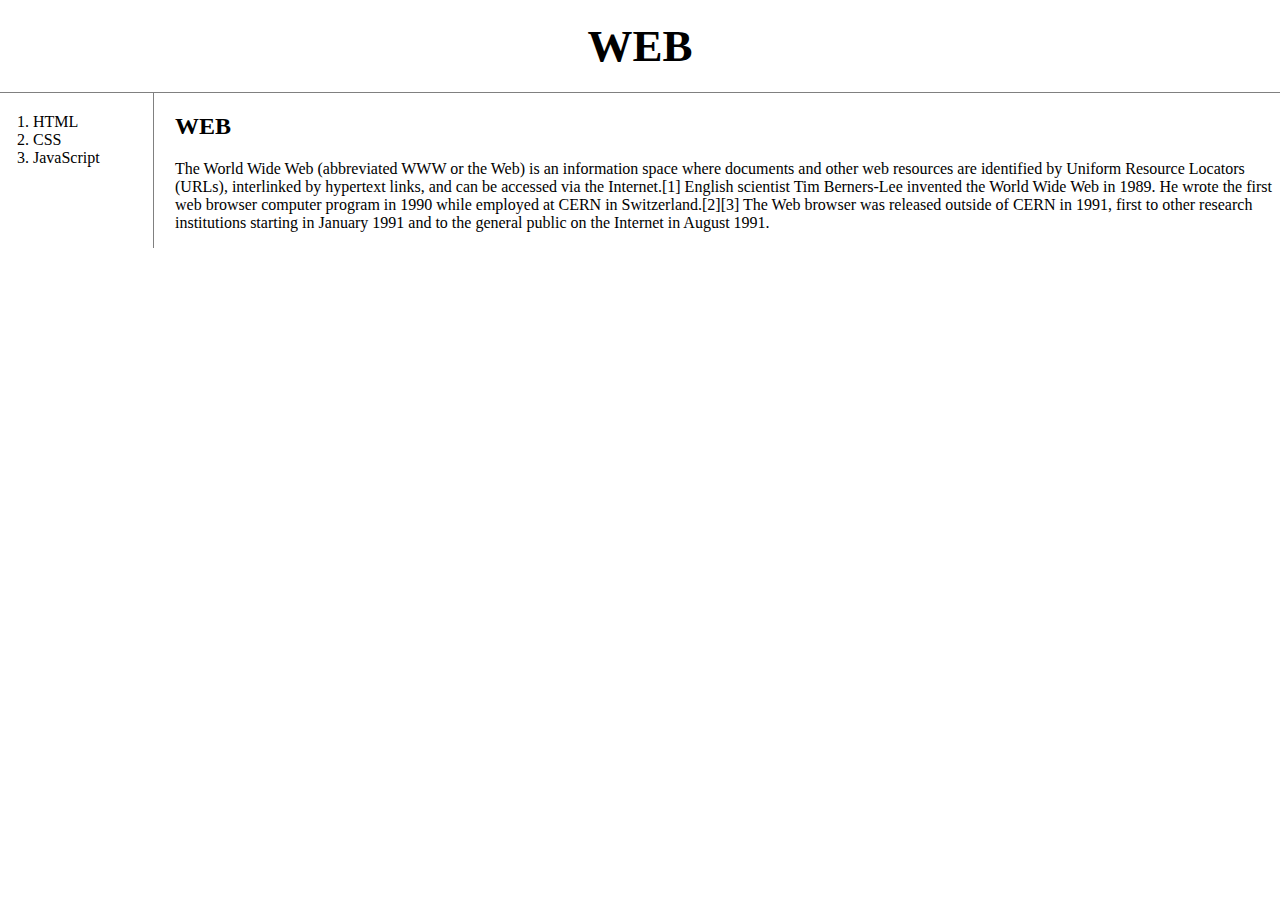
<file: index.html>
<!doctype html>
<html>
<head>
  <title>WEB1 - Welcome</title>
  <meta charset="utf-8">
  <link rel = "stylesheet" href = "style.css">
</head>
<body>
  
  <h1> <a href="index.html"> WEB </a> </h1>
  <div id = "grid">
  <ol>
    <li> <a href="1.html"> HTML </a> </li>
    <li> <a href="2.html"> CSS </a> </li>
    <li> <a href="3.html"> JavaScript </a> </li>
  </ol>
  <!--
    <h1><a href="index.html"><font color = "red">WEB</font></a></h1>
  <ol>
    <li><a href="1.html"><font color = "red">HTML</font></a></li>
    <li><a href="2.html"><font color = "red">CSS</font></a></li>
    <li><a href="3.html"><font color = "red">JavaScript</font></a></li>
  </ol>
  --->
  <div id = "article">
  <h2>WEB</h2>
  <p>The World Wide Web (abbreviated WWW or the Web) is an information space where documents and other web resources are identified by Uniform Resource Locators (URLs), interlinked by hypertext links, and can be accessed via the Internet.[1] English scientist Tim Berners-Lee invented the World Wide Web in 1989. He wrote the first web browser computer program in 1990 while employed at CERN in Switzerland.[2][3] The Web browser was released outside of CERN in 1991, first to other research institutions starting in January 1991 and to the general public on the Internet in August 1991.
  </p>
  </div>
  </div>
</body>
</html>
</file>
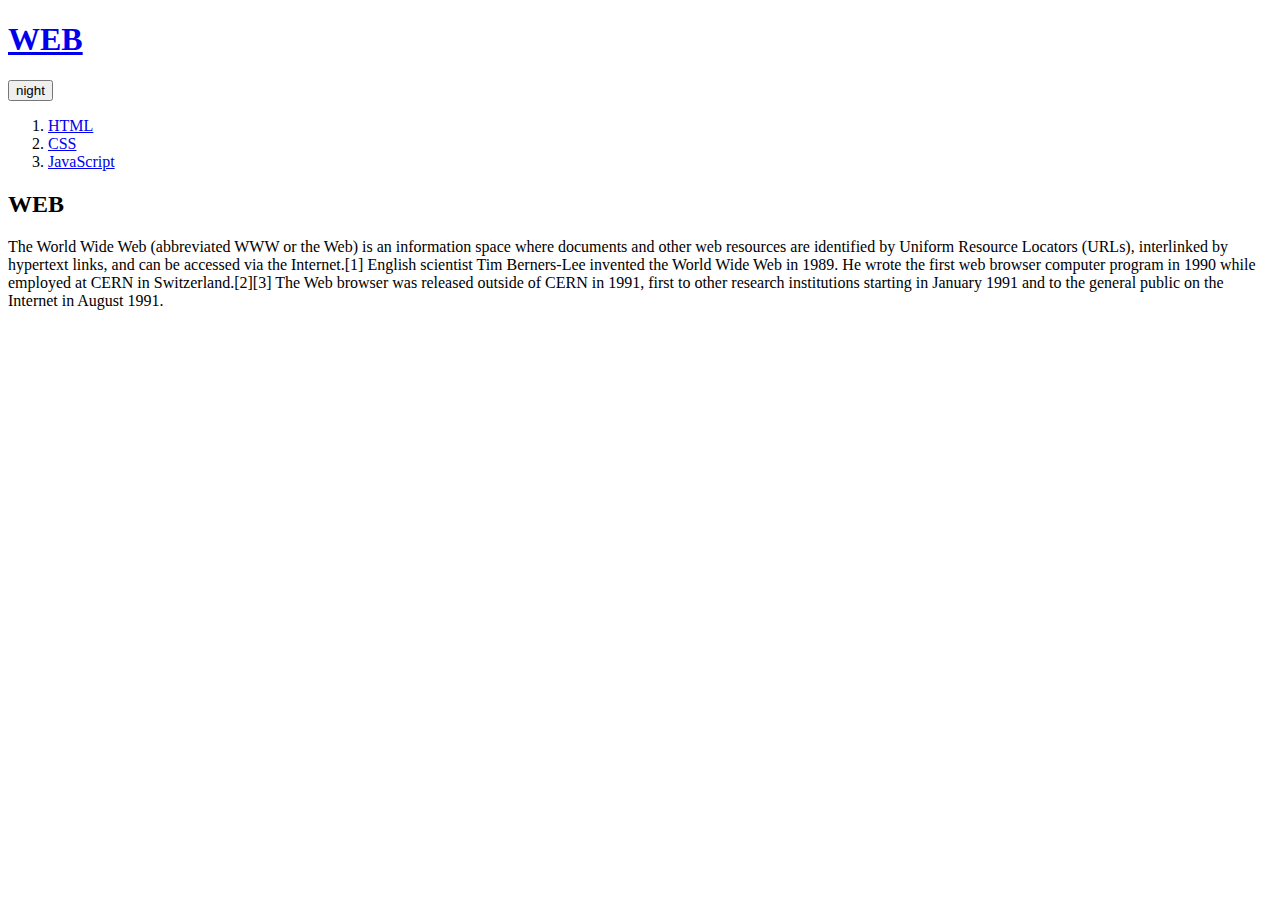
<file: web2_javascript/index.html>
<!doctype html>
<html>
<head>
  <title>WEB1 - Welcome</title>
  <meta charset="utf-8">
  <script src="https://ajax.googleapis.com/ajax/libs/jquery/3.2.1/jquery.min.js"></script>
  <script src="colors.js"></script>
</head>
<body>
  <h1><a href="index.html">WEB</a></h1>
  <input id="night_day" type="button" value="night" onclick="
    nightDayHandler(this);
  ">
  <ol>
    <li><a href="1.html">HTML</a></li>
    <li><a href="2.html">CSS</a></li>
    <li><a href="3.html">JavaScript</a></li>
  </ol>
  <h2>WEB</h2>
  <p>The World Wide Web (abbreviated WWW or the Web) is an information space where documents and other web resources are identified by Uniform Resource Locators (URLs), interlinked by hypertext links, and can be accessed via the Internet.[1] English scientist Tim Berners-Lee invented the World Wide Web in 1989. He wrote the first web browser computer program in 1990 while employed at CERN in Switzerland.[2][3] The Web browser was released outside of CERN in 1991, first to other research institutions starting in January 1991 and to the general public on the Internet in August 1991.
  </p>
</body>
</html>
</file>
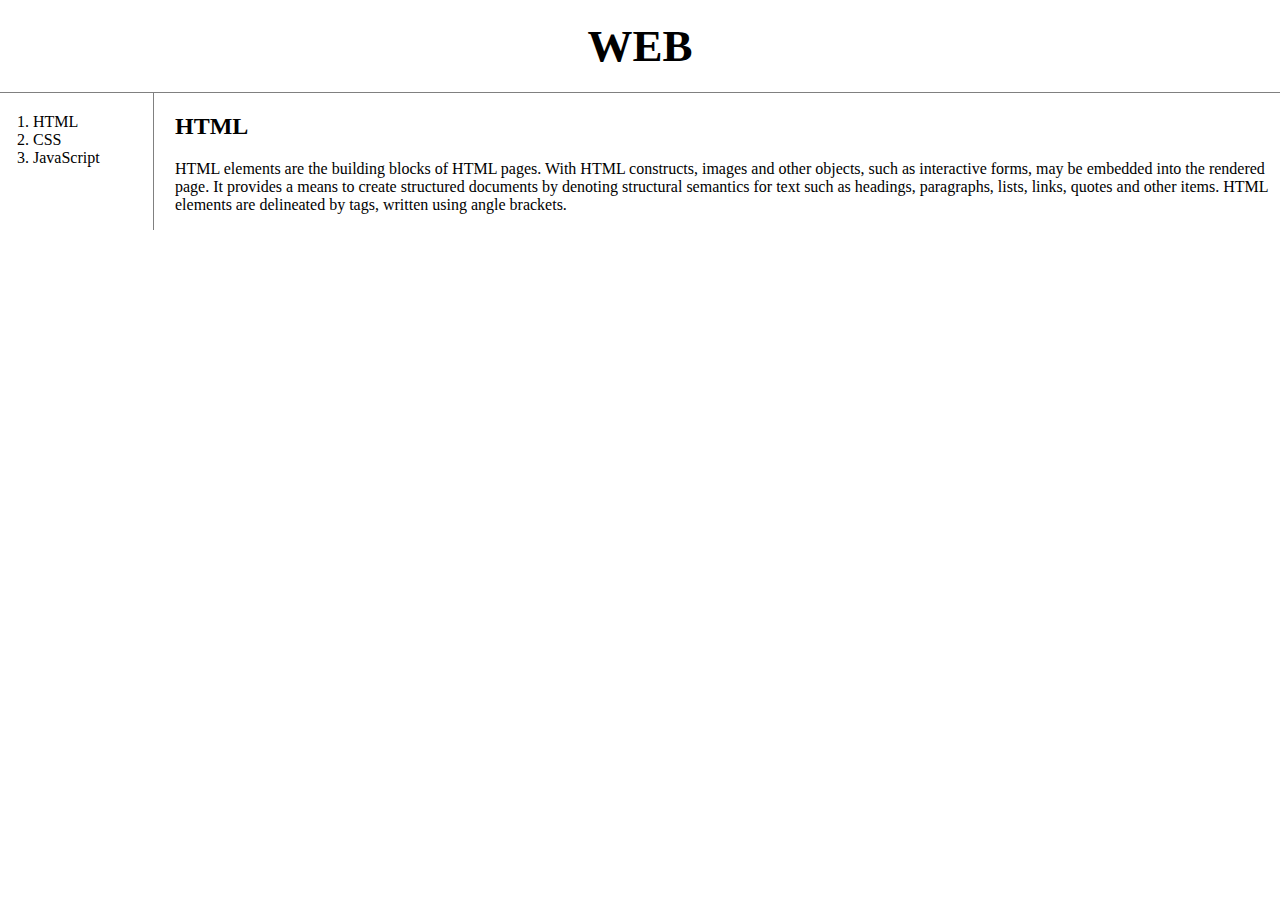
<file: 1.html>
<!doctype html>
<html>
<head>
  <title>WEB1 - HTML</title>
  <meta charset="utf-8">
  <link rel = "stylesheet" href="style.css">
</head>
<body>
  <h1><a href="index.html">WEB</a></h1>

  <div id ="grid">
    <ol>
      <li><a href="1.html">HTML</a></li>
      <li><a href="2.html">CSS</a></li>
      <li><a href="3.html">JavaScript</a></li>
    </ol>
    <div id ="article">
    <h2>HTML</h2>
    <p>
    HTML elements are the building blocks of HTML pages. With HTML constructs, images and other objects, such as interactive forms, may be embedded into the rendered page. It provides a means to create structured documents by denoting structural semantics for text such as headings, paragraphs, lists, links, quotes and other items. HTML elements are delineated by tags, written using angle brackets.
    </p>
    </div>
  </div>

</body>
</html>
</file>
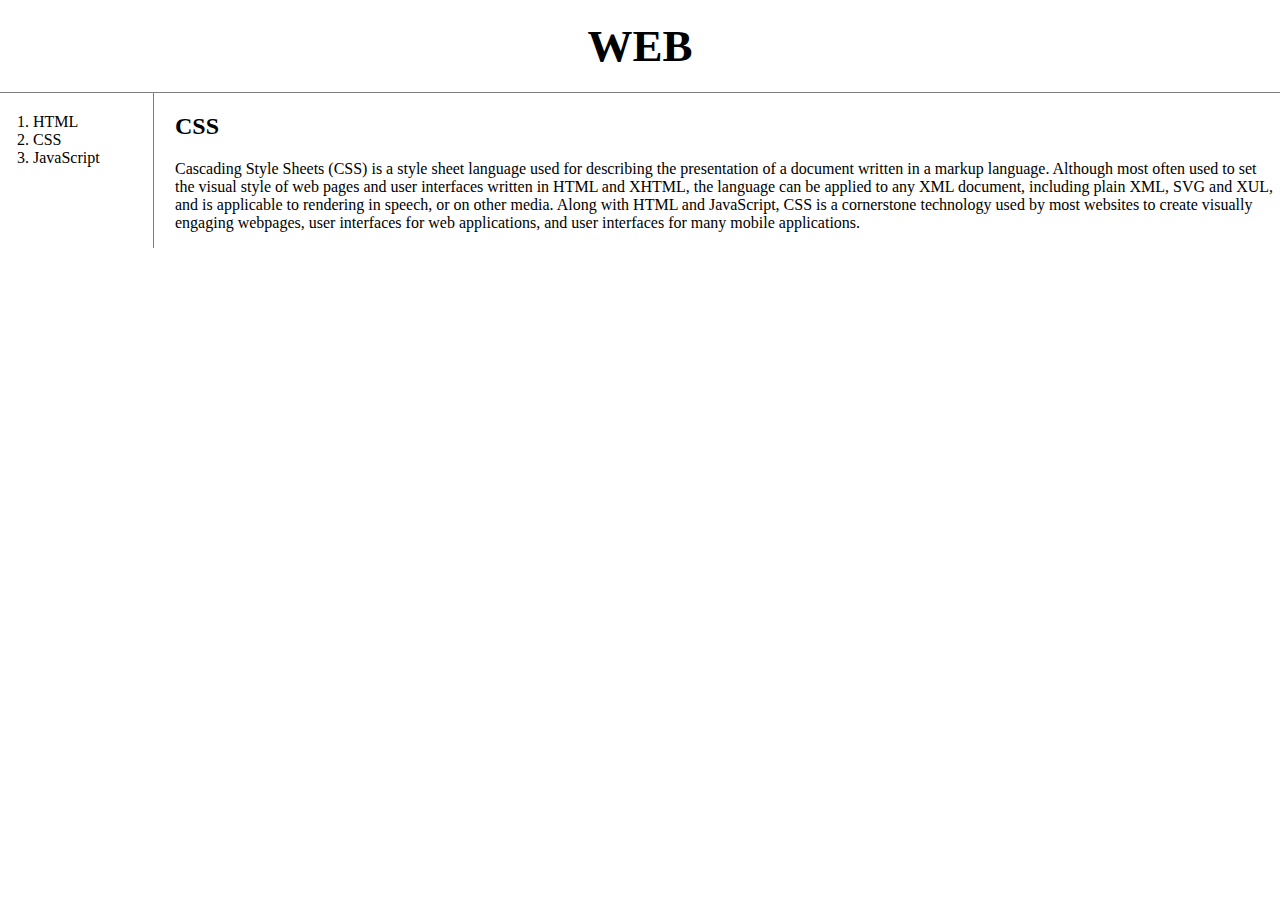
<file: 2.html>
<!doctype html>
<html>
<head> 
  <title>WEB1 - CSS</title>
  <meta charset="utf-8">
  <link rel = "stylesheet" href="style.css">
</head>
<body>
  <h1><a href="index.html">WEB</a></h1>

  <div id ="grid">
    <ol>
      <li><a href="1.html">HTML</a></li>
      <li><a href="2.html">CSS</a></li>
      <li><a href="3.html">JavaScript</a></li>
    </ol>
    <div id ="article">
    <h2>CSS</h2>
    <p>
    Cascading Style Sheets (CSS) is a style sheet language used for describing the presentation of a document written in a markup language. Although most often used to set the visual style of web pages and user interfaces written in HTML and XHTML, the language can be applied to any XML document, including plain XML, SVG and XUL, and is applicable to rendering in speech, or on other media. Along with HTML and JavaScript, CSS is a cornerstone technology used by most websites to create visually engaging webpages, user interfaces for web applications, and user interfaces for many mobile applications.
    </p>
    </div>
  </div>
  
</body>
</html>
</file>
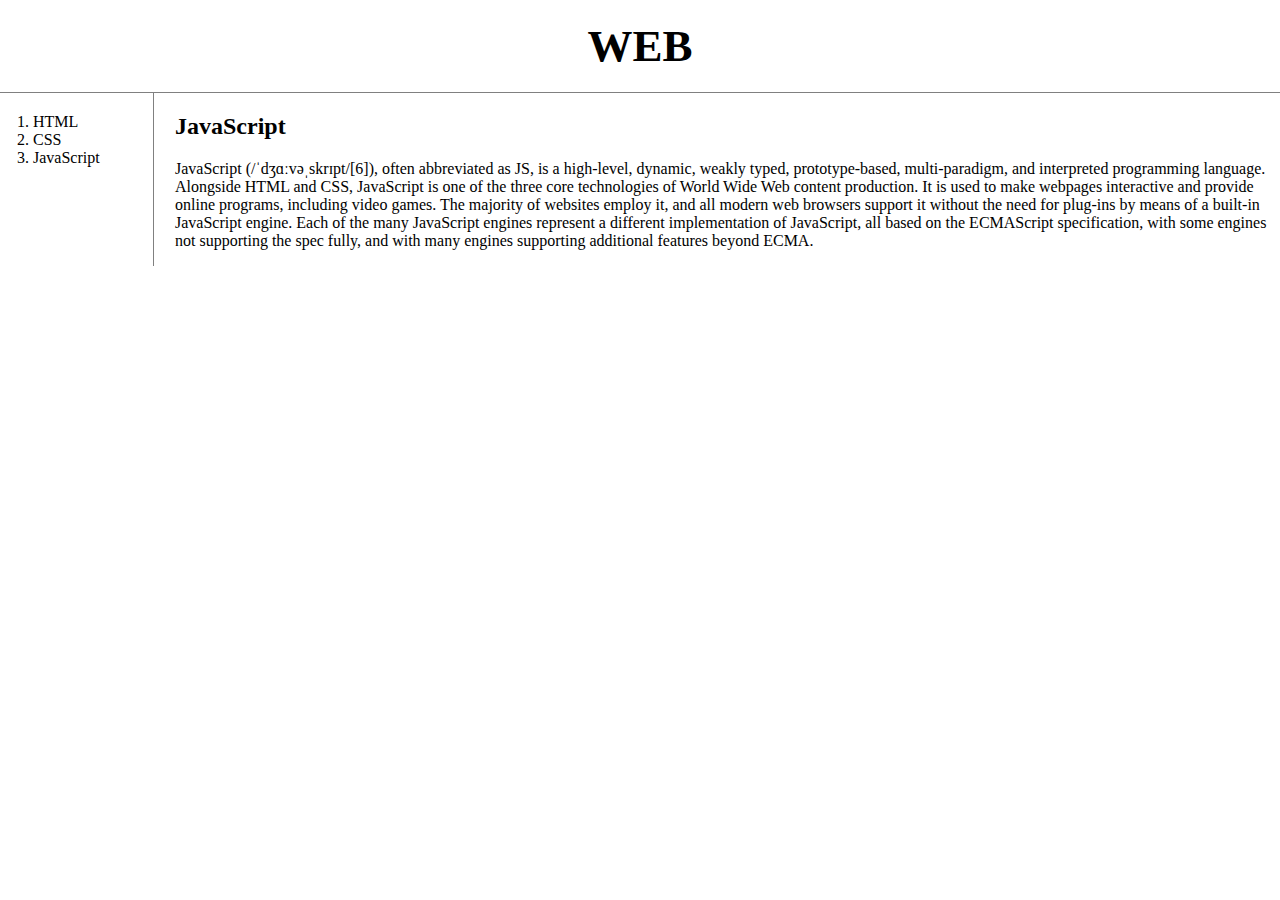
<file: 3.html>
<!doctype html>
<html>
<head>
  <title>WEB1 - JavaScript</title>
  <meta charset="utf-8">
  <link rel = "stylesheet" href="style.css">
</head>
<body>
    <h1><a href="index.html">WEB</a></h1>

    <div id ="grid">
    <ol>
      <li><a href="1.html">HTML</a></li>
      <li><a href="2.html">CSS</a></li>
      <li><a href="3.html">JavaScript</a></li>
    </ol>
    <div id ="article">
    <h2>JavaScript</h2>
    <p>
    JavaScript (/ˈdʒɑːvəˌskrɪpt/[6]), often abbreviated as JS, is a high-level, dynamic, weakly typed, prototype-based, multi-paradigm, and interpreted programming language. Alongside HTML and CSS, JavaScript is one of the three core technologies of World Wide Web content production. It is used to make webpages interactive and provide online programs, including video games. The majority of websites employ it, and all modern web browsers support it without the need for plug-ins by means of a built-in JavaScript engine. Each of the many JavaScript engines represent a different implementation of JavaScript, all based on the ECMAScript specification, with some engines not supporting the spec fully, and with many engines supporting additional features beyond ECMA.
    </p>
    </div>
  </div>

</body>
</html>
</file>
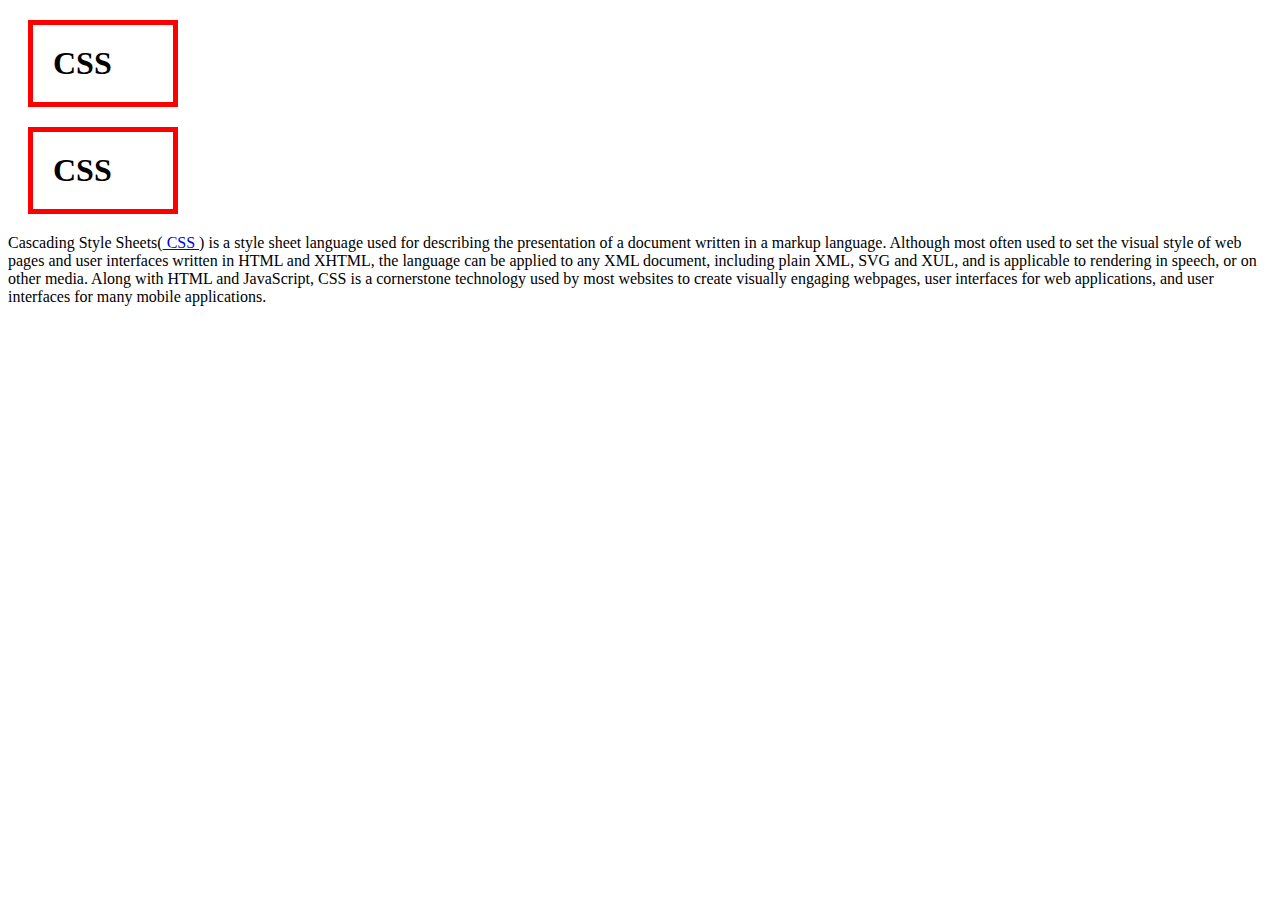
<file: box.html>
<!DOCTYPE html>
<head>
    <meta charset="UTF-8">
    <title></title>
    <style>
        h1{
            border: 5px solid red;
            padding: 20px;
            margin:20px;
            display: block;
            width: 100px;
        }
    </style>
</head>
<body>
    <h1>CSS</h1>
    <h1>CSS</h1>
    Cascading Style Sheets(<a href = "https://ko.wikipedia.org/wiki/CSS"> CSS </a>) 
    is a style sheet language used for describing the presentation of a document written in a markup language. 
    Although most often used to set the visual style of web pages and user interfaces written in HTML and XHTML, 
    the language can be applied to any XML document, including plain XML, SVG and XUL, and is applicable to rendering in speech, 
    or on other media. Along with HTML and JavaScript, CSS is a cornerstone technology used by most websites to create visually engaging 
    webpages, user interfaces for web applications, and user interfaces for many mobile applications.
</body>
</html>
</file>
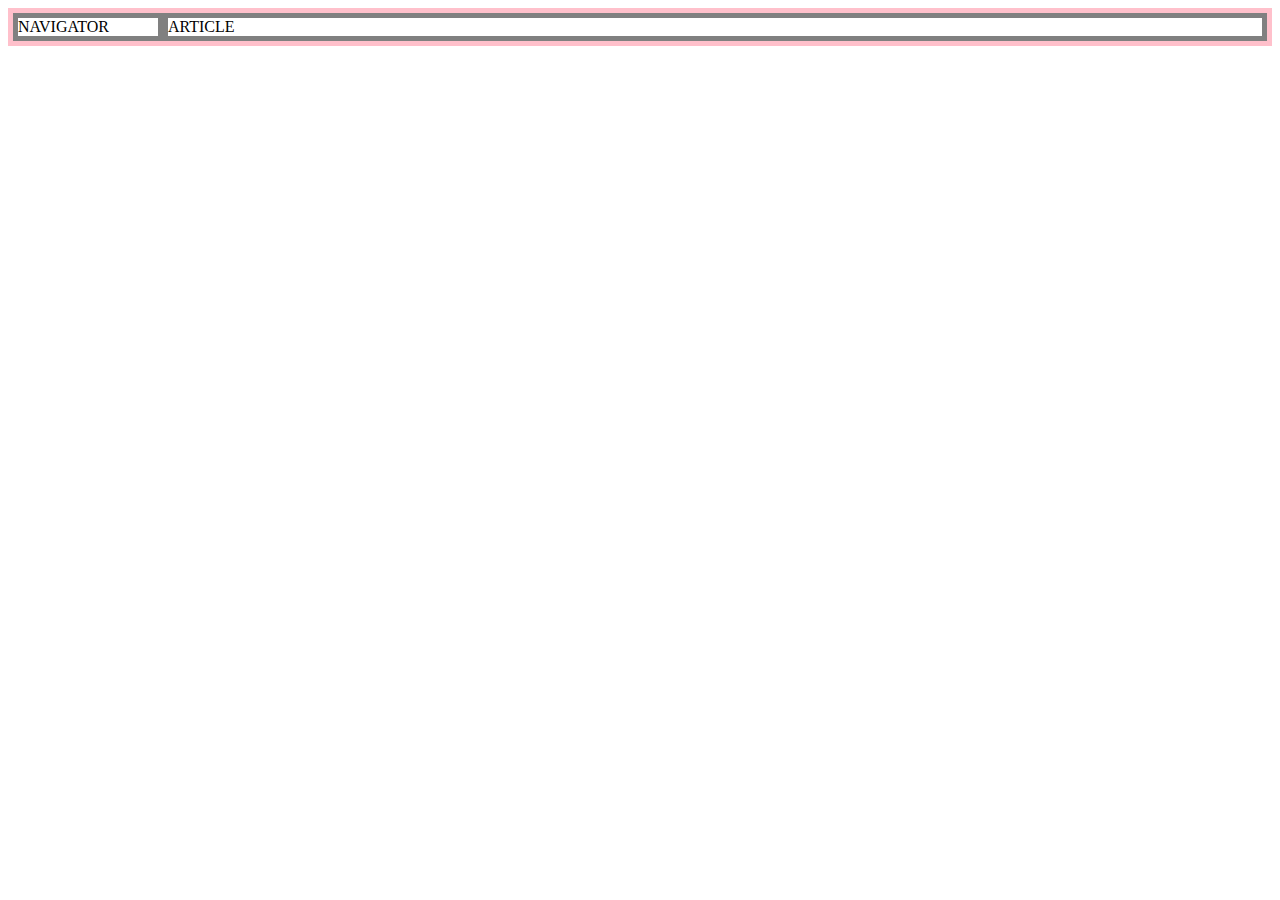
<file: grid.html>
<!DOCTYPE html>
<html>
    <head>
        <meta charset="utf-8">
        <title></title>
        <style>
            #grid{
                border:5px solid pink;
                display: grid;
                grid-template-columns: 150px 1fr;
            }
            div{
                border: 5px solid gray;
            }
        </style>
    </head>
    <body>
        <div id = "grid">
            <div>NAVIGATOR</div>
            <div>ARTICLE</div>
        </div>
    </body>
</html>
</file>
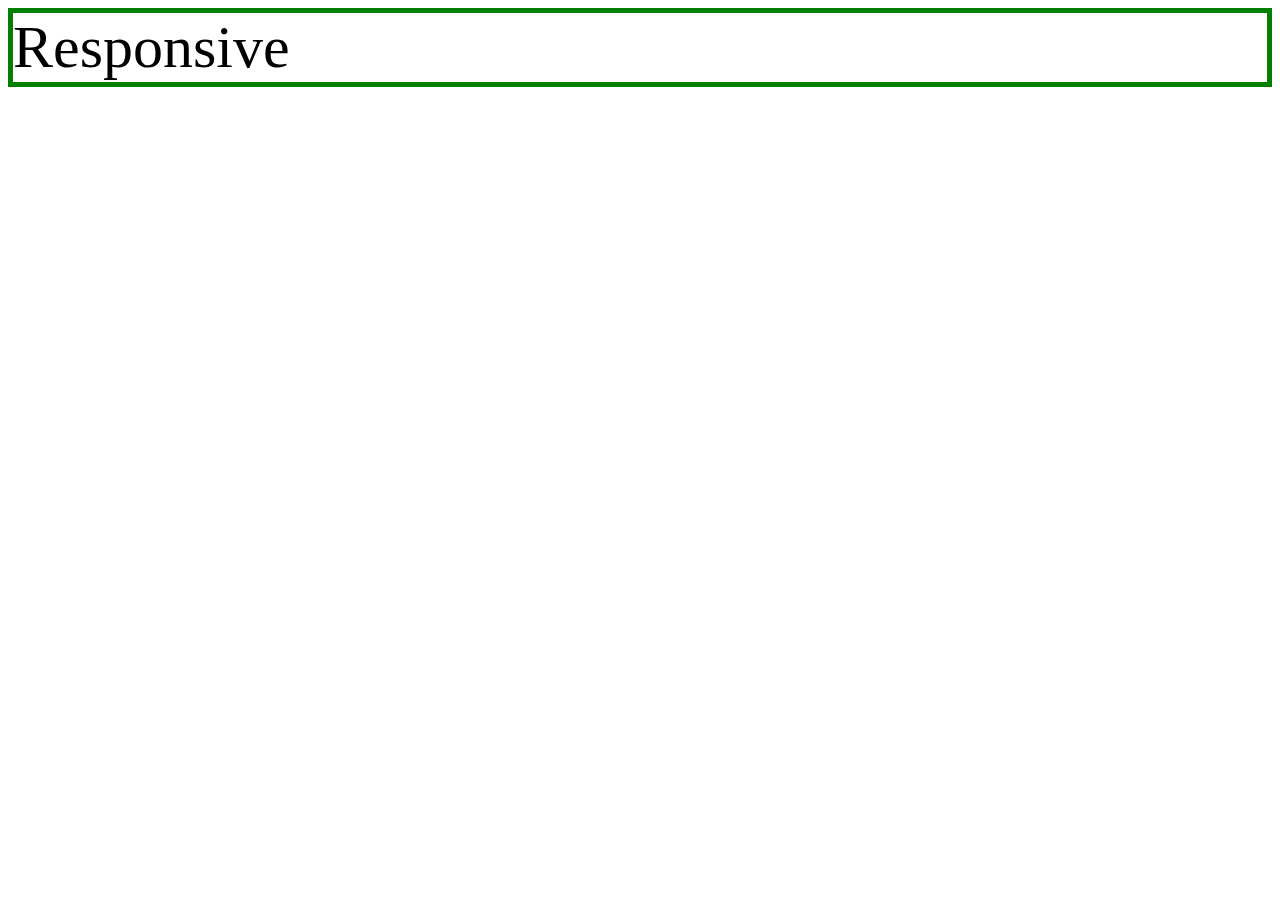
<file: mediaquery.html>
<!doctype html>
<html>
    <head>
        <meta charset="utf-8">
        <title></title>
        <style>
            div{
                border:5px solid green;
                font-size: 60px;
            }
            @media(max-width:800px)
            {
                div
                {
                    display:none;
                }
            }
        </style>
    </head>
    <body>
        <div>
            Responsive
        </div>
    </body>
</html>
</file>
<file: style.css>
a {
  color: black;
  text-decoration: none;
}
h1 {
  font-size: 45px;
  text-align: center;
  border-bottom: 1px solid gray;
  margin:0;
  padding:20px;
}
ol {
  border-right: 1px solid gray;
  width: 100px;
  margin: 0px;
  padding: 20px;
}
body{
  margin: 0px;
}
#grid{
  display: grid;
  grid-template-columns: 150px 2fr;
}
#grid ol{
  padding-left: 33px;
}
#grid #article{
  padding-left: 25px;
}
@media(max-width:800px){
  #grid{
  display: block;
  grid-template-columns: 150px 1fr;
}
ol {
  border-right: none;
  width: 100px;
  margin: 0px;
  padding: 20px;
}
h1 {
  border-bottom: none;
}
}
</file>
